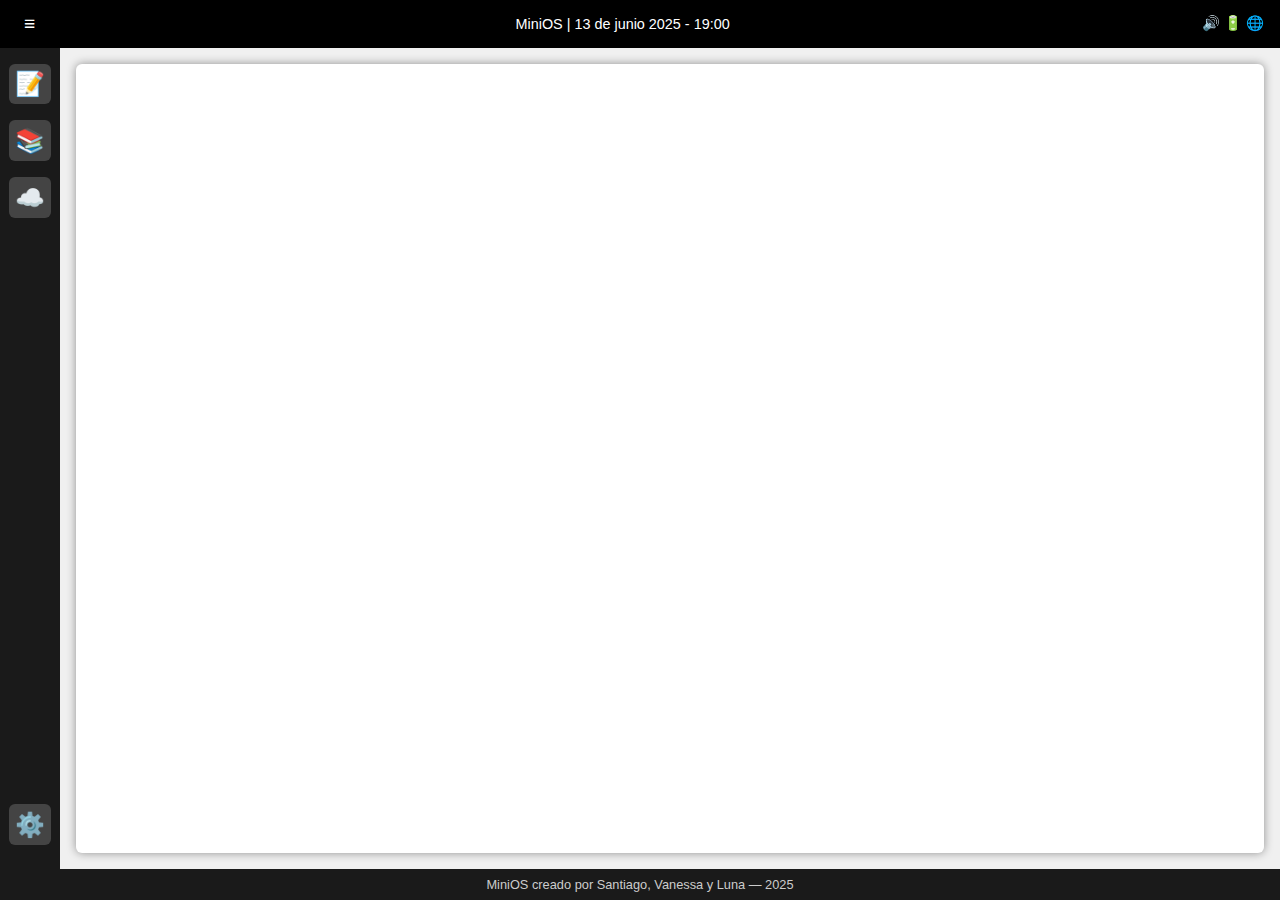
<file: index.html>
<!DOCTYPE html>
<html lang="en">
<head>
  <meta charset="UTF-8" />
  <meta name="author" content="Santiago y Vanessa y Luna"/>
  <title>MiniOS - Ubuntu Style</title>
  <link rel="stylesheet" href="styles/main.css" />
  <link rel="shortcut icon" href="https://imgs.search.brave.com/tTMm8uWtHasvUZMC9_MJzDvql9u2oUT0qBnyfUKV3TE/rs:fit:500:0:0:0/g:ce/aHR0cHM6Ly90NC5m/dGNkbi5uZXQvanBn/LzA0Lzg3Lzg3LzUz/LzM2MF9GXzQ4Nzg3/NTM1Nl9iSWhjQjlJ/Y3dmQkNzWnV2cGhI/RHZ2d3h2VFhMV3V0/by5qcGc" type="image/x-icon">
</head>
<body>
  <header class="topbar">
    <div class="left">
      <a href="apps/desktop.html" target="visor" class="menu">≡</a>
    </div>
    <div class="center">MiniOS | 13 de junio 2025 - 19:00</div>
    <div class="right">🔊 🔋 🌐</div>
  </header>

  <div class="system">
    <aside class="dock">
      <div class="apps">
        <input type="radio" name="app" id="nav-note">
        <label for="nav-note"><a href="apps/note.html" target="visor">📝</a></label>
        <input type="radio" name="app" id="nav-homeworks">
        <label for="nav-homeworks"><a href="apps/homeworks.html" target="visor">📚</a></label>
        <input type="radio" name="app" id="nav-weather">
        <label for="nav-weather"><a href="apps/weather.html" target="visor">☁️</a></label>
      </div>
      <div class="settings">
        <input type="radio" name="app" id="nav-settings">
        <label for="nav-settings"><a href="apps/settings.html" target="visor">⚙️</a></label>
      </div>
    </aside>
    <main class="desktop">
      <iframe name="visor" src="apps/desktop.html"></iframe>
    </main>
  </div>
  <footer class="footer-bar">
    <p>MiniOS creado por Santiago, Vanessa y Luna — 2025</p>
  </footer>
</body>
</html>
</file>
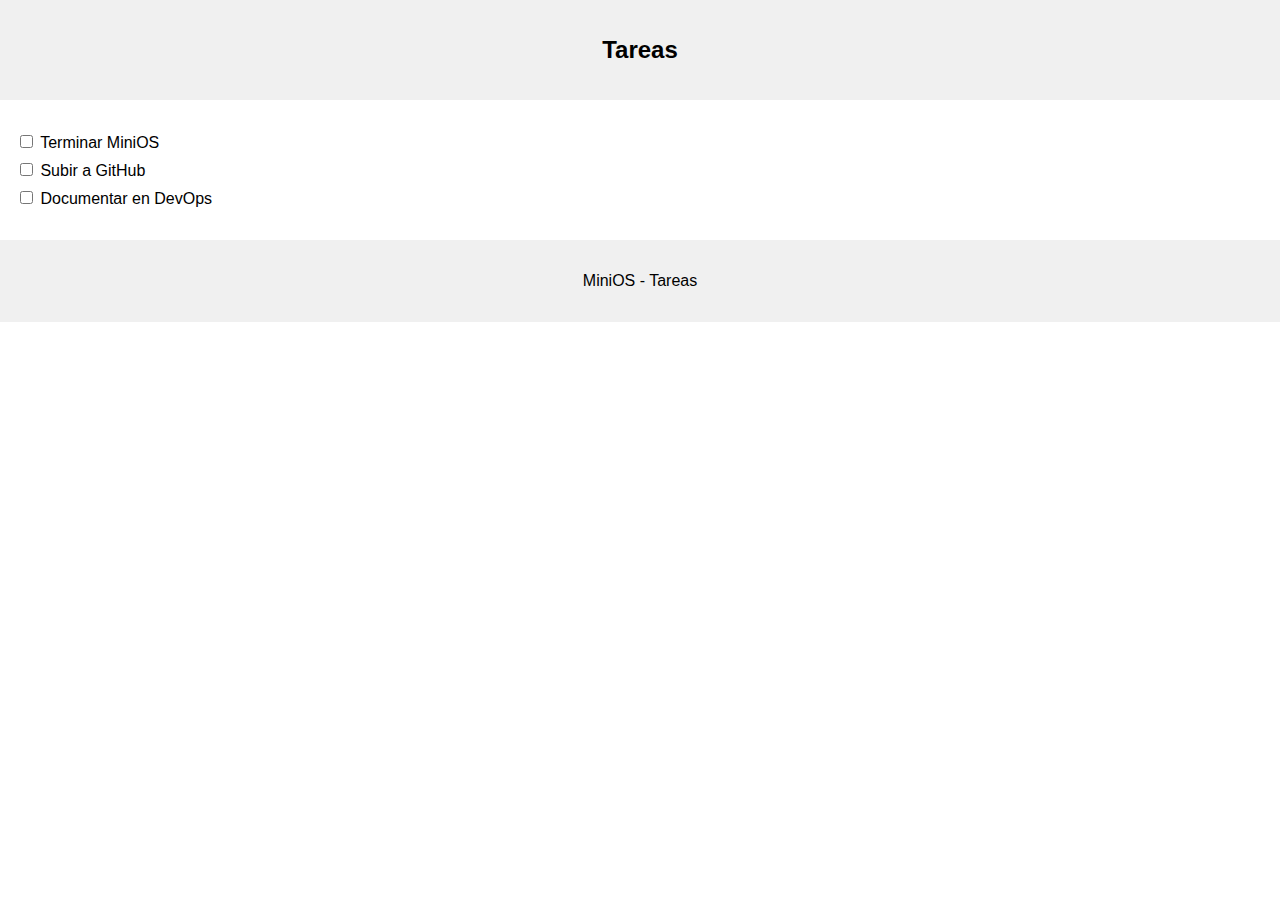
<file: apps/homeworks.html>
<!DOCTYPE html>
<html lang="en">
<head>
  <meta charset="UTF-8">
  <title>Tareas</title>
  <style>
    body { font-family: sans-serif; margin: 0; }
    header, footer { background: #f0f0f0; text-align: center; padding: 1rem; }
    main { padding: 1rem; }
    ul { list-style: none; padding: 0; }
    li { margin-bottom: 0.5rem; }
  </style>
</head>
<body>
  <header><h2>Tareas</h2></header>
  <main>
    <ul>
      <li><input type="checkbox"> Terminar MiniOS</li>
      <li><input type="checkbox"> Subir a GitHub</li>
      <li><input type="checkbox"> Documentar en DevOps</li>
    </ul>
  </main>
  <footer><p>MiniOS - Tareas</p></footer>
</body>
</html>
</file>
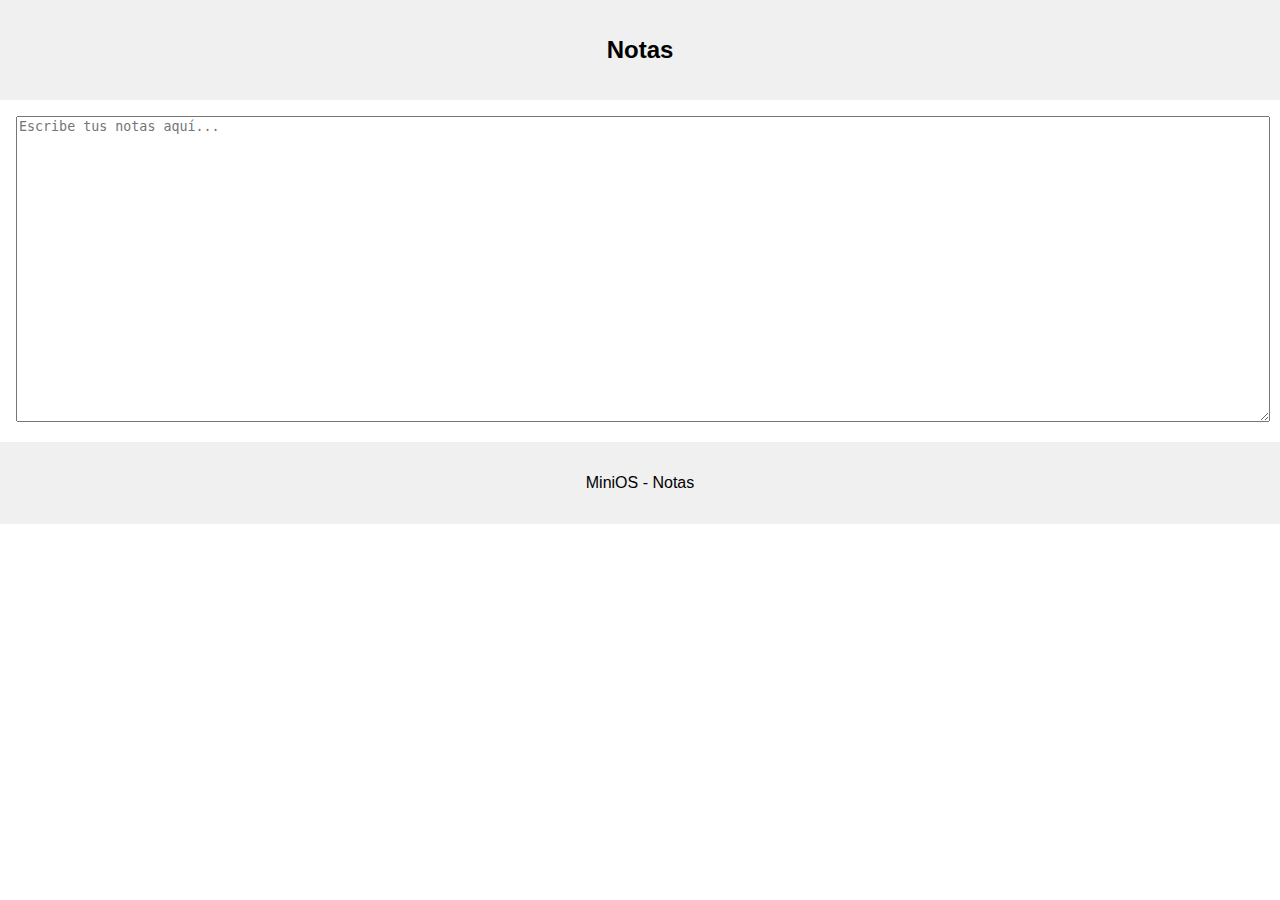
<file: apps/note.html>
<!DOCTYPE html>
<html lang="en">
<head>
  <meta charset="UTF-8">
  <title>Notas</title>
  <style>
    body { font-family: sans-serif; margin: 0; }
    header, footer { background: #f0f0f0; text-align: center; padding: 1rem; }
    main { padding: 1rem; }
    textarea { width: 100%; height: 300px; }
  </style>
</head>
<body>
  <header><h2>Notas</h2></header>
  <main>
    <textarea placeholder="Escribe tus notas aquí..."></textarea>
  </main>
  <footer><p>MiniOS - Notas</p></footer>
</body>
</html>
</file>
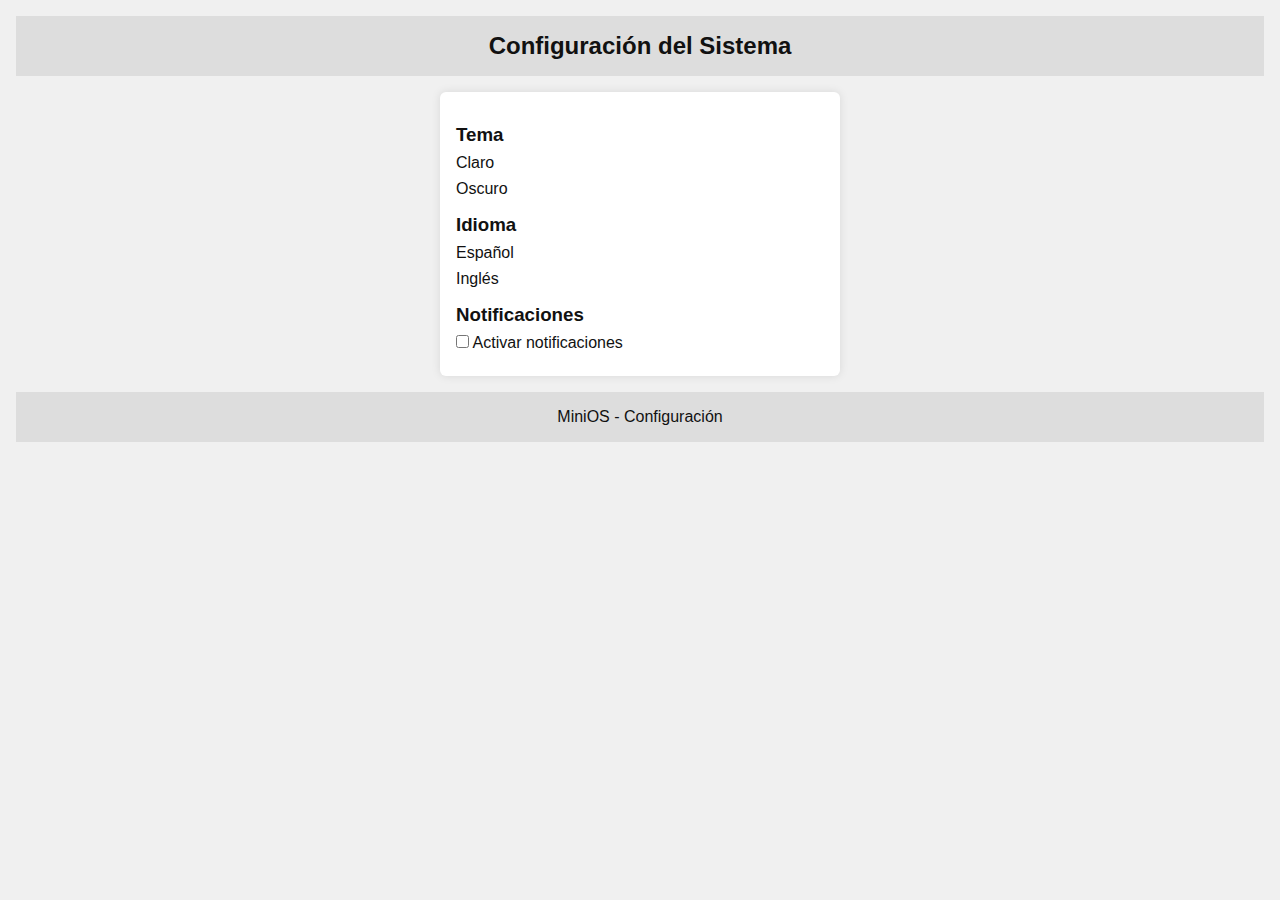
<file: apps/settings.html>
<!DOCTYPE html>
<html lang="en">
<head>
  <meta charset="UTF-8">
  <title>Configuración</title>
  <style>
    * {
      box-sizing: border-box;
      margin: 0;
      padding: 0;
    }
    body {
      font-family: sans-serif;
      transition: background 0.5s, color 0.5s;
    }

    /* Contenedor general para controlar con :checked */
    .configuracion {
      padding: 1rem;
      min-height: 100vh;
    }

    /* Inputs ocultos */
    input[type="radio"] {
      display: none;
    }

    /* Tema CLARO (por defecto) */
    .configuracion {
      background: #f0f0f0;
      color: #111;
    }
    /* Tema OSCURO si está activado el input #oscuro */
    #oscuro:checked ~ .configuracion {
      background: #111;
      color: #eee;
    }

    header, footer {
      text-align: center;
      padding: 1rem;
      background: #ddd;
      color: #111;
    }
    #oscuro:checked ~ .configuracion header,
    #oscuro:checked ~ .configuracion footer {
      background: #222;
      color: #eee;
    }

    section {
      background: #fff;
      color: #111;
      border-radius: 6px;
      padding: 1rem;
      margin: 1rem auto;
      max-width: 400px;
      box-shadow: 0 0 10px rgba(0,0,0,0.1);
    }
    #oscuro:checked ~ .configuracion section {
      background: #333;
      color: #eee;
    }

    h3 {
      margin-top: 1rem;
    }
    label {
      display: block;
      margin: 0.5rem 0;
      cursor: pointer;
    }
  </style>
</head>
<body>

  <!-- Inputs fuera del flujo para controlar el estado -->
  <input type="radio" name="tema" id="claro" checked>
  <input type="radio" name="tema" id="oscuro">

  <div class="configuracion">
    <header><h2>Configuración del Sistema</h2></header>

    <main>
      <section>
        <h3>Tema</h3>
        <label for="claro">Claro</label>
        <label for="oscuro">Oscuro</label>

        <h3>Idioma</h3>
        <label><input type="radio" name="idioma"> Español</label>
        <label><input type="radio" name="idioma"> Inglés</label>

        <h3>Notificaciones</h3>
        <label><input type="checkbox"> Activar notificaciones</label>
      </section>
    </main>

    <footer><p>MiniOS - Configuración</p></footer>
  </div>

</body>
</html>
</file>
<file: styles/main.css>
* {
  box-sizing: border-box;
  margin: 0;
  padding: 0;
}

body, html {
  height: 100%;
  font-family: sans-serif;
  background: #300a24;
  color: white;
  display: flex;
  flex-direction: column;
}

.topbar {
  background: #000;
  color: white;
  display: flex;
  justify-content: space-between;
  align-items: center;
  padding: 0.5rem 1rem;
  font-size: 0.9rem;
}

.menu {
  text-decoration: none;
  color: white;
  font-size: 1.2rem;
  padding: 0.3rem 0.5rem;
  display: inline-block;
  border-radius: 4px;
}

.menu:hover {
  background: #444;
}

.system {
  flex: 1;
  display: grid;
  grid-template-columns: 60px 1fr;
  height: 100%;
}

.dock {
  background: #1a1a1a;
  display: flex;
  flex-direction: column;
  justify-content: space-between;
  align-items: center;
  padding: 1rem 0;
}

.dock .apps {
  display: flex;
  flex-direction: column;
  gap: 1rem;
}

.dock .settings {
  margin-bottom: 0.5rem;
}

.dock input[type="radio"] {
  display: none;
}

.dock label a {
  font-size: 1.5rem;
  color: white;
  text-decoration: none;
  padding: 0.4rem;
  border-radius: 6px;
  display: block;
  background: #444;
}

.dock label a:hover {
  background: #666;
}

.desktop {
  background: #f0f0f0;
  padding: 1rem;
}

iframe {
  width: 100%;
  height: 100%;
  border: transparent;
  background: white;
  border-radius: 6px;
  box-shadow: 0 0 10px rgba(0,0,0,0.4);
}

.footer-bar {
  background: #1a1a1a;
  color: #ccc;
  text-align: center;
  padding: 0.5rem;
  font-size: 0.8rem;
}
</file>
